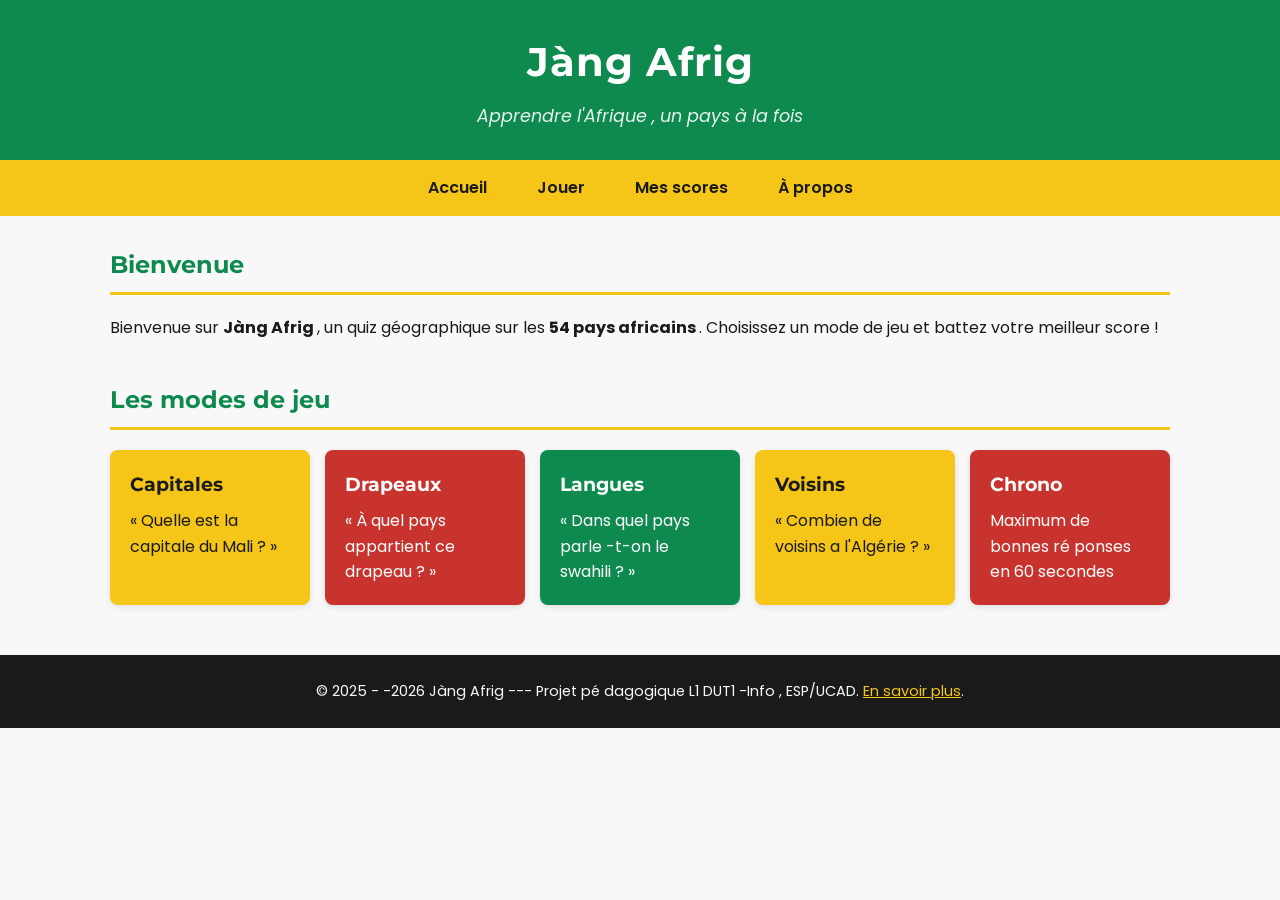
<file: index.html>
<!DOCTYPE html>
<html lang="fr">
<head>
    <meta charset="UTF-8">
    <title >Jàng Afrig </title >
    <link rel=" preconnect " href=" https :// fonts . googleapis .com">
    <link rel=" preconnect " href=" https :// fonts . gstatic .com" crossorigin >
    <link href="https://fonts.googleapis.com/css2?family=Poppins:wght@400;600&family=Montserrat:wght@400;600&display=swap" rel="stylesheet">
    <link rel="stylesheet" href="style.css">
    <script src="script.js" defer></script>
</head>
<body>
    <header>
        <h1 >Jàng Afrig </h1 >
        <p> Apprendre l'Afrique , un pays à la fois </p>
    </header>
    <nav>
        <a href="index.html">Accueil</a>
        <a href="quiz.html">Jouer</a>
        <a href="scores.html">Mes scores</a>
        <a href="apropos.html">À propos</a>
    </nav>
    <main>
        <section>
            <h2>Bienvenue</h2>
            <p>
               Bienvenue sur <strong >Jàng Afrig </strong >, un quiz
               géographique sur les
               <strong >54 pays africains </strong >. Choisissez un mode de
               jeu et battez
               votre meilleur score !
             </p>
        </section>
        <section >
            <h2>Les modes de jeu </h2>
            <div class="modes-grille">
              <div class="carte-mode carte-jaune">
                   <h3>Capitales</h3>
                   <p>« Quelle est la capitale du Mali ? » </p>
              </div>
              <div class ="carte-mode carte-rouge ">
                   <h3>Drapeaux </h3>
                   <p>« À quel pays appartient ce drapeau ? » </p>
              </div>
              <div class ="carte-mode carte-vert">
                  <h3>Langues</h3>
                  <p>« Dans quel pays parle -t-on le swahili ? »</p>
              </div >
              <div class ="carte-mode carte-jaune">
                  <h3>Voisins</h3>
                  <p>« Combien de voisins a l'Algérie ? »</p>
              </div>
              <div class ="carte-mode carte-rouge">
                  <h3>Chrono</h3>
                  <p>Maximum de bonnes ré ponses en 60 secondes</p>
              </div>
           </div>
       </section >
    </main>
    <footer>
        <p>
            &copy; 2025 - -2026 Jàng Afrig --- Projet pé dagogique L1 DUT1 -Info , ESP/UCAD. 
            <a href="apropos.html">En savoir plus</a>.
        </p>
    </footer>
</body>
</html>
</file>
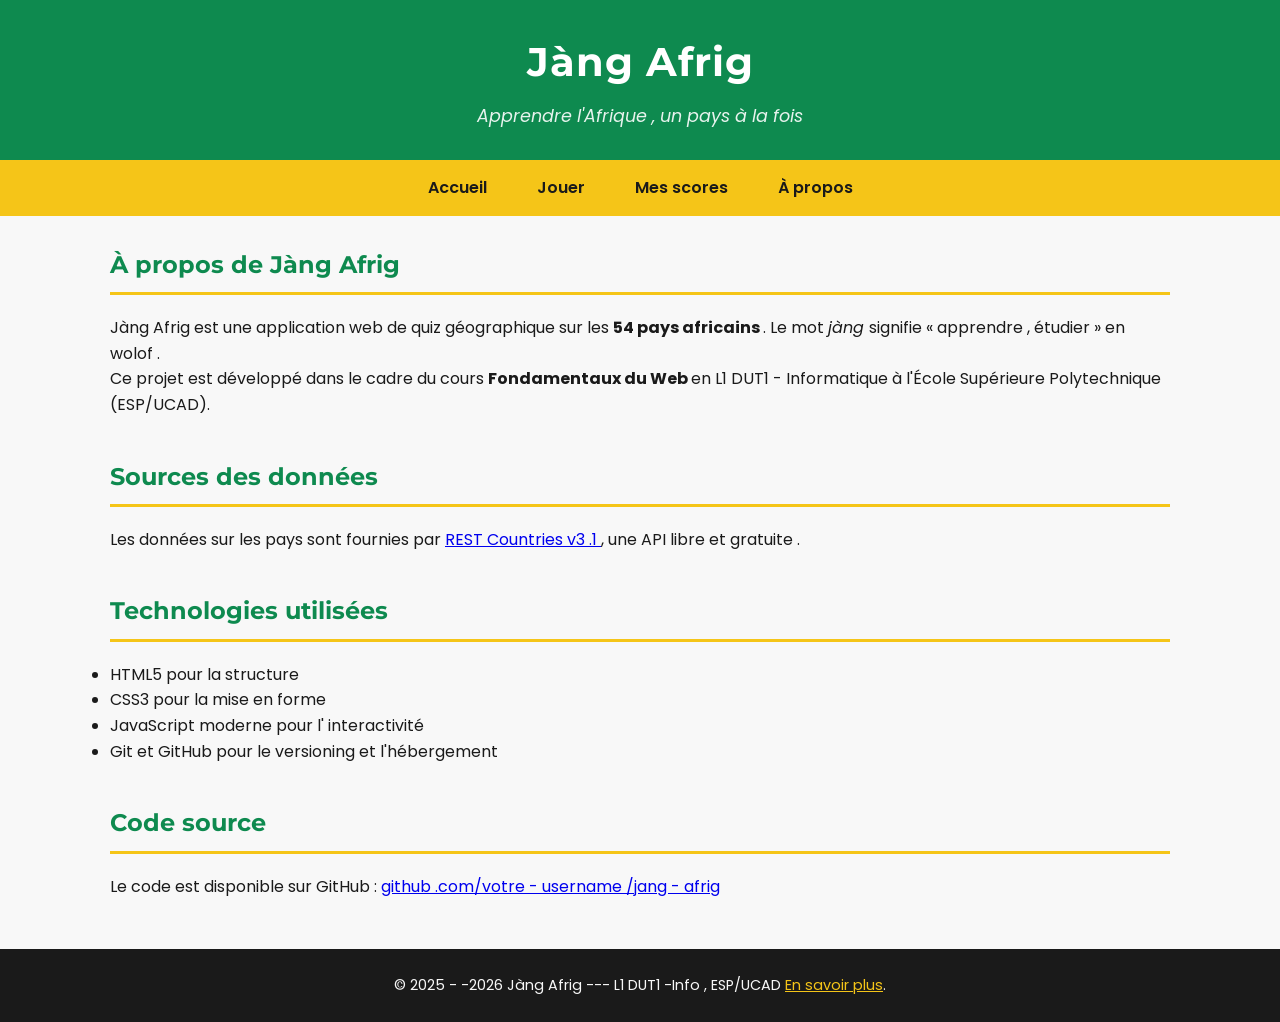
<file: apropos.html>
<!DOCTYPE html>
<html lang="en">
<head>
    <meta charset="UTF-8">
    <title>Quiz --- Jàng Afrig</title>
    <link rel=" preconnect " href=" https :// fonts . googleapis .com">
    <link rel=" preconnect " href=" https :// fonts . gstatic .com" crossorigin >
    <link href="https://fonts.googleapis.com/css2?family=Poppins:wght@400;600&family=Montserrat:wght@400;600&display=swap" rel="stylesheet">
    <link rel="stylesheet" href="style.css">
</head>
<body>
    <header>
        <h1>Jàng Afrig</h1>
        <p> Apprendre l'Afrique , un pays à la fois </p>
    </header>
    <nav>
        <a href="index.html">Accueil</a>
        <a href="quiz.html">Jouer</a>
        <a href="scores.html">Mes scores</a>
        <a href="apropos.html">À propos</a>
    </nav>
    <main>
        <section >
           <h2 >À propos de Jàng Afrig </h2 >
           <p>
              Jàng Afrig est une application web de quiz géographique sur les <strong >54 pays africains </strong >. Le mot <em >jàng </em > signifie « apprendre , étudier » en wolof .
           </p>
           <p>
              Ce projet est développé dans le cadre du cours <strong > Fondamentaux du Web </strong > en L1 DUT1 - Informatique à l'École Supérieure Polytechnique (ESP/UCAD).
           </p>
       </section >
       <section >
           <h2 > Sources des données </h2 >
           <p>
              Les données sur les pays sont fournies par <a href="https://restcountries.com">REST Countries v3 .1 </a>, une API libre et gratuite .
           </p>
       </section >
       <section >
           <h2 > Technologies utilisées </h2 >
           <ul >
              <li > HTML5 pour la structure </li >
              <li >CSS3 pour la mise en forme </li >
              <li > JavaScript moderne pour l' interactivité </li >
              <li >Git et GitHub pour le versioning et l'hébergement </li >
           </ul >
       </section >
       <section >
          <h2 >Code source </h2 >
           <p>
              Le code est disponible sur GitHub :
              <a href="https://github.com/votre-username/jang-afrig "> github .com/votre - username /jang - afrig </a>
           </p>
       </section >
    </main>
    <footer>
        <p>&copy; 2025 - -2026 Jàng Afrig --- L1 DUT1 -Info , ESP/UCAD <a href="apropos.html">En savoir plus</a>.</p>
    </footer>
    
</body>
</html>
</file>
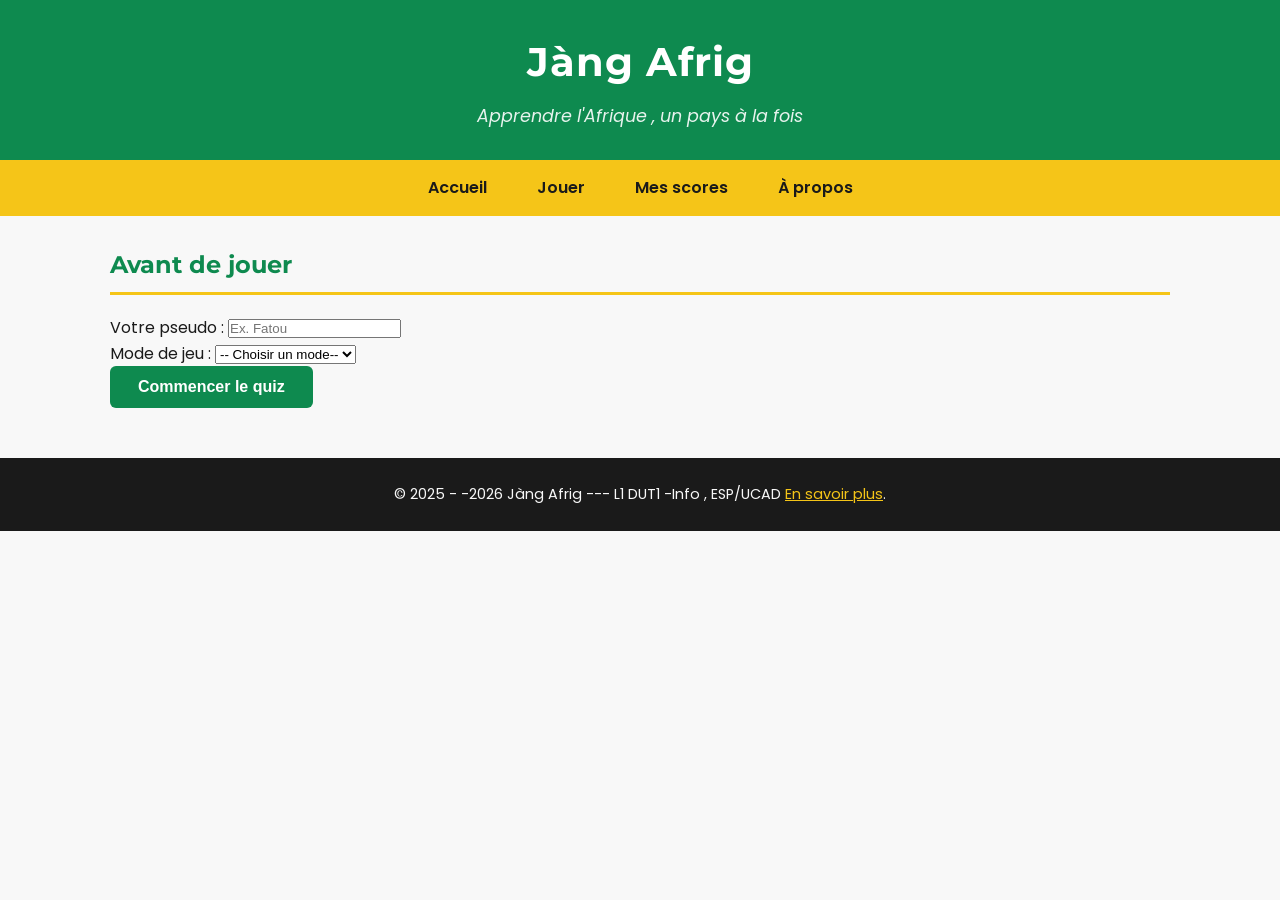
<file: quiz.html>
<!DOCTYPE html>
<html lang="en">
<head>
    <meta charset="UTF-8">
    <title>Quiz --- Jàng Afrig</title>
    <link rel="preconnect" href="https://fonts.googleapis.com">
    <link rel="preconnect" href="https://fonts.gstatic.com" crossorigin >
    <link href="https://fonts.googleapis.com/css2?family=Poppins:wght@400;600&family=Montserrat:wght@400;600&display=swap" rel="stylesheet">
    <link rel="stylesheet" href="style.css">
</head>
<body>
    <header>
        <h1>Jàng Afrig</h1>
        <p> Apprendre l'Afrique , un pays à la fois </p>
    </header>
    <nav>
        <a href="index.html">Accueil</a>
        <a href="quiz.html">Jouer</a>
        <a href="scores.html">Mes scores</a>
        <a href="apropos.html">À propos</a>
    </nav>
    <main>
        <section>
            <h2>Avant de jouer</h2>
            <form>
                <p>
                    <label for="pseudo">Votre pseudo :</label >
                    <input type="text" id="pseudo" name="pseudo" placeholder ="Ex. Fatou " required >
                </p>
                <p>
                    <label for="mode">Mode de jeu :</label >
                    <select id="mode" name="mode" required >
                        <option value ="" >-- Choisir un mode--</option >
                        <option value="capitales">Capitales</option>
                        <option value="drapeaux">Drapeaux</option>
                        <option value="langues">Langues</option>
                        <option value="voisins">Voisins</option>
                        <option value="chrono">Chrono</option>
                    </select>
                </p>
                <p>
                    <button type="submit" class="btn btn-primary">Commencer le quiz </button >
                </p>
            </form>
        </section>
    </main>
    <footer>
        <p>&copy; 2025 - -2026 Jàng Afrig --- L1 DUT1 -Info , ESP/UCAD <a href="apropos.html">En savoir plus</a>.</p>
    </footer>
    
</body>
</html>
</file>
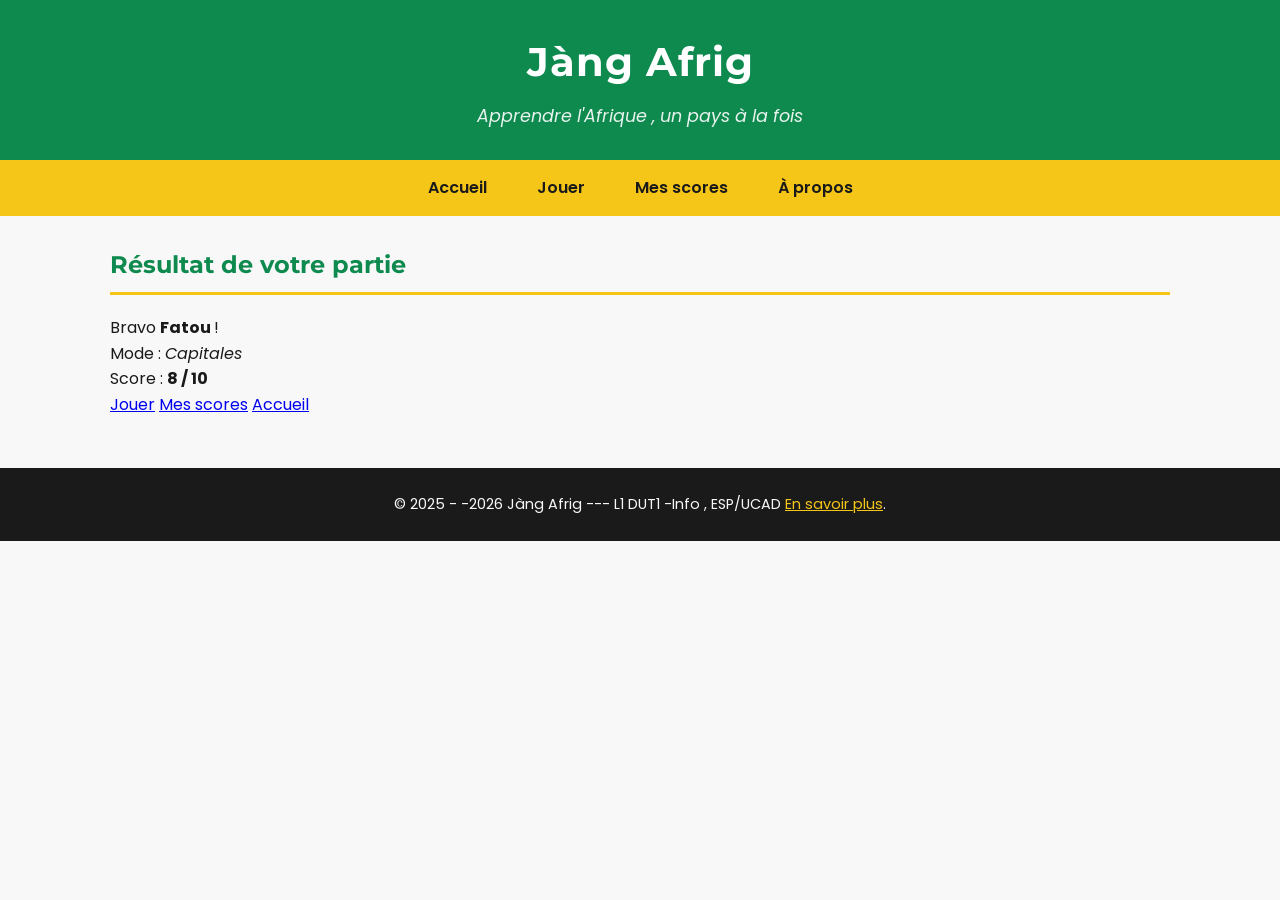
<file: resultat.html>
<!DOCTYPE html>
<html lang="en">
<head>
    <meta charset="UTF-8">
    <title>Quiz --- Jàng Afrig</title>
    <link rel=" preconnect " href=" https :// fonts . googleapis .com">
    <link rel=" preconnect " href=" https :// fonts . gstatic .com" crossorigin >
    <link href="https://fonts.googleapis.com/css2?family=Poppins:wght@400;600&family=Montserrat:wght@400;600&display=swap" rel="stylesheet">
    <link rel="stylesheet" href="style.css">
</head>
<body>
    <header>
        <h1>Jàng Afrig</h1>
        <p> Apprendre l'Afrique , un pays à la fois </p>
    </header>
    <nav>
        <a href="index.html">Accueil</a>
        <a href="quiz.html">Jouer</a>
        <a href="scores.html">Mes scores</a>
        <a href="apropos.html">À propos</a>
    </nav>
    <main>
        <section>
            <h2>Résultat de votre partie</h2>
            <p>Bravo <strong >Fatou </strong > !</p>
            <p>Mode : <em >Capitales </em ></p>
            <p>Score : <strong >8 / 10 </strong ></p>
            <p>
                <a href="quiz.html">Jouer</a>
                <a href="scores.html">Mes scores</a>
                <a href="index.html">Accueil</a>
            </p>
        </section>
    </main>
    <footer>
        <p>&copy; 2025 - -2026 Jàng Afrig --- L1 DUT1 -Info , ESP/UCAD <a href="apropos.html">En savoir plus</a>.</p>
    </footer>
    
</body>
</html>
</file>
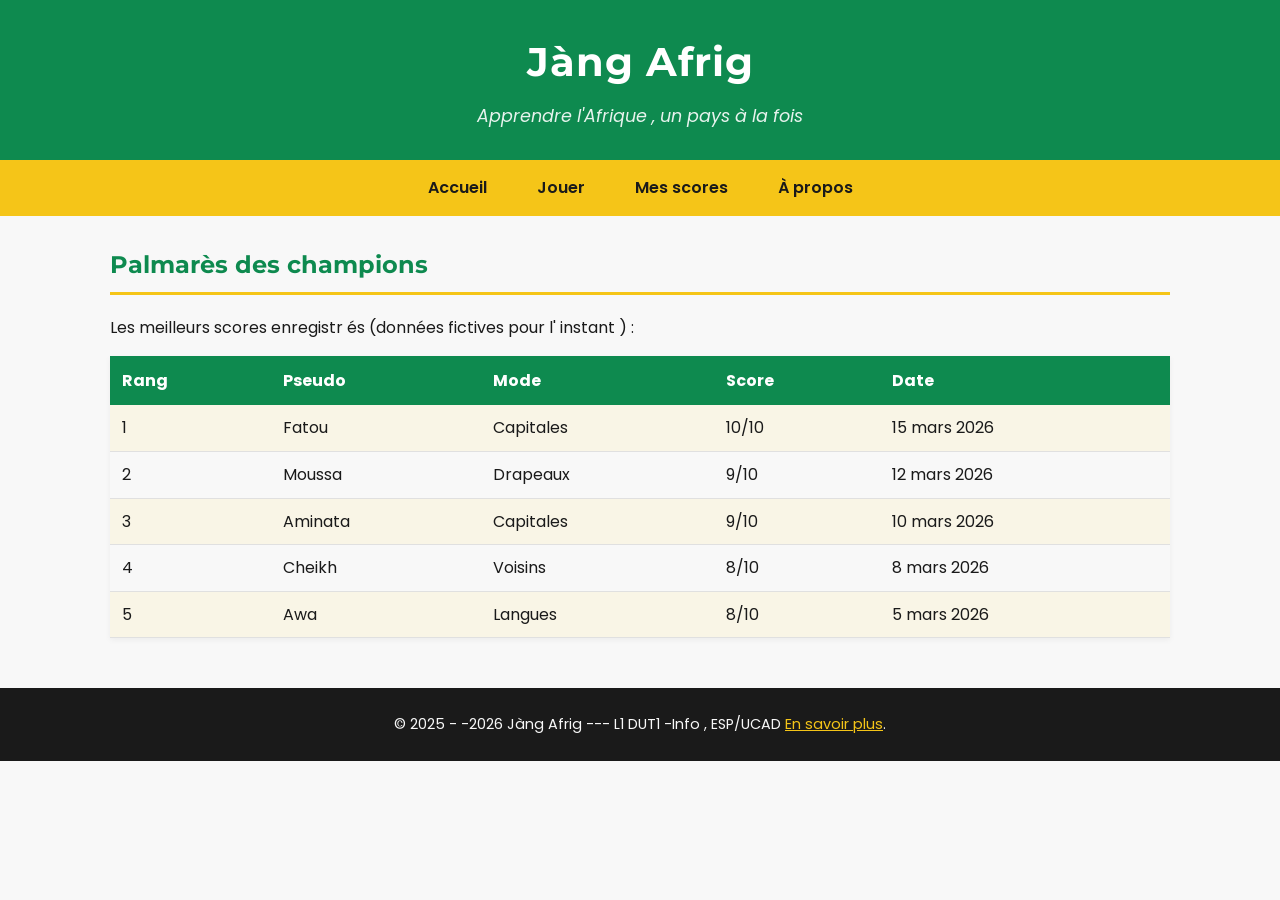
<file: scores.html>
<!DOCTYPE html>
<html lang="en">
<head>
    <meta charset="UTF-8">
    <title>Quiz --- Jàng Afrig</title>
    <link rel=" preconnect " href=" https :// fonts . googleapis .com">
    <link rel=" preconnect " href=" https :// fonts . gstatic .com" crossorigin >
    <link href="https://fonts.googleapis.com/css2?family=Poppins:wght@400;600&family=Montserrat:wght@400;600&display=swap" rel="stylesheet">
    <link rel="stylesheet" href="style.css">
</head>
<body>
    <header>
        <h1>Jàng Afrig</h1>
        <p> Apprendre l'Afrique , un pays à la fois </p>
    </header>
    <nav>
        <a href="index.html">Accueil</a>
        <a href="quiz.html">Jouer</a>
        <a href="scores.html">Mes scores</a>
        <a href="apropos.html">À propos</a>
    </nav>
    <main>
        <section >
           <h2 > Palmarès des champions </h2 >
           <p>Les meilleurs scores enregistr és (données fictives pour l' instant ) :</p>
           <table >
               <tr >
                  <th >Rang </th >
                  <th >Pseudo </th >
                  <th >Mode </th >
                  <th >Score </th >
                  <th >Date </th >
               </tr >
               <tr >
                  <td >1 </td >
                  <td >Fatou </td >
                  <td >Capitales </td >
                  <td >10/10 </td >
                  <td >15 mars 2026 </td >
               </tr >
               <tr >
                  <td >2 </td >
                  <td >Moussa </td >
                  <td >Drapeaux </td >
                  <td >9/10 </td >
                  <td >12 mars 2026 </td >
               </tr >
               <tr >
                  <td >3 </td >
                  <td >Aminata </td >
                  <td >Capitales </td >
                  <td >9/10 </td >
                  <td >10 mars 2026 </td >
               </tr >
               <tr >
                  <td >4 </td >
                  <td >Cheikh </td >
                  <td >Voisins </td >
                  <td >8/10 </td >
                  <td >8 mars 2026 </td >
               </tr >
               <tr >
                  <td >5 </td >
                  <td >Awa </td >
                  <td >Langues </td >
                  <td >8/10 </td >
                  <td >5 mars 2026 </td >
               </tr >
           </table >
       </section >
    </main>
    <footer>
        <p>&copy; 2025 - -2026 Jàng Afrig --- L1 DUT1 -Info , ESP/UCAD <a href="apropos.html">En savoir plus</a>.</p>
    </footer>
    
</body>
</html>
</file>
<file: style.css>
* {
    box-sizing: border-box;
    margin: 0;
    padding: 0;
}
body {
    font-family: 'Poppins', sans-serif;
    line-height: 1.6;
    color: var(--noir);
    background-color: var(--blanc-casse);
}
h1,h2,h3{
    font-family: 'Montserrat', sans-serif;
    font-weight: 700;
}
:root{
    --vert:#0E8A4F;
    --jaune:#F5C518;
    --rouge:#C8332E;
    --noir:#1A1A1A;
    --blanc-casse:#F8F8F8;
}
header{
    background-color: var(--vert) ;
    color: white;
    padding: 30px 20px;
    text-align: center;
}
header h1{
    font-size: 2.5rem;
    margin-bottom: 8px;
    letter-spacing: 1px;
}
header p {
    font-size: 1.1rem;
    opacity: 0.9;
    font-style: italic;
}
nav {
    background-color : var(--jaune);
    padding: 0;
    display: flex;
    justify-content: center ;
    flex-wrap: wrap;
}
nav a {
    color: var(--noir);
    text-decoration: none;
    font-weight: 600;
    padding: 15px 25px;
    transition: background-color 0.2s;
}
nav a:hover {
    background-color: var(--vert);
    color: white ;
}
main {
    max-width : 1100px;
    margin: 30px auto;
    padding: 0px 20px;
}
main section {
    margin-bottom: 40px;
}
main h2 {
    color: var(--vert);
    border-bottom: 3px solid var(--jaune);
    padding-bottom: 8px;
    margin-bottom: 20px;
}
.modes-grille {
    display: flex;
    flex-wrap: wrap;
    gap: 15px;
}
.carte-mode {
    flex: 1 1 200px;
    padding: 20px;
    border-radius : 8px;
    color: var(--noir);
    box-shadow: 0 2px 6px rgba(0, 0, 0, 0.1);
}
.carte-mode h3 {
    margin-bottom : 8px;
}
.carte-jaune{ background-color: var(--jaune); }
.carte-rouge{ background-color: var(--rouge); color: white ; }
.carte-vert{ background-color: var(--vert); color: white ; }
.btn {
    display : inline-block ;
    padding : 12px 28px;
    font-size: 1rem;
    font-weight: 600;
    border: none;
    border-radius: 6px;
    cursor: pointer ;
    text-decoration: none;
    transition: background-color 0.2s, transform 0.1s;
}
.btn-primary {
    background-color: var(--vert);
    color: white ;
}
.btn-primary:hover {
    background-color : #0a6e3f ;
}
/* vert plus foncé */
.btn-primary:active {
    transform : scale(0.97) ;
}
.btn-secondary {
    background-color : var(--blanc-casse );
    color: var(--noir);
    border: 2px solid var(--noir);
}
.btn-secondary:hover {
    background-color: var(--noir);
    color: white ;
}
table {
    width: 100%;
    border-collapse: collapse ;
    margin-top: 15px;
    box-shadow : 0 2px 6px rgba(0, 0, 0, 0.05) ;
}
th {
    background-color: var(--vert);
    color: white ;
    padding: 12px;
    text-align: left;
}
td {
    padding: 10px 12px;
    border-bottom: 1px solid #e0e0e0 ;
}
/* Lignes alternées (zébrures ) */
tr:nth-child(even) td {
    background-color: rgba(245, 197, 24,0.08) ;
}
tr:hover td {
    background-color: rgba(14, 138, 79, 0.1);
}
footer {
    background-color : var(--noir);
    color: var(--blanc-casse);
    padding: 25px 20px;
    text-align: center ;
    margin-top: 50px;
    font-size: 0.9rem;
}
footer a {
    color: var(--jaune);
    text-decoration: underline ;
}
footer a:hover{
    color: white
}
</file>
